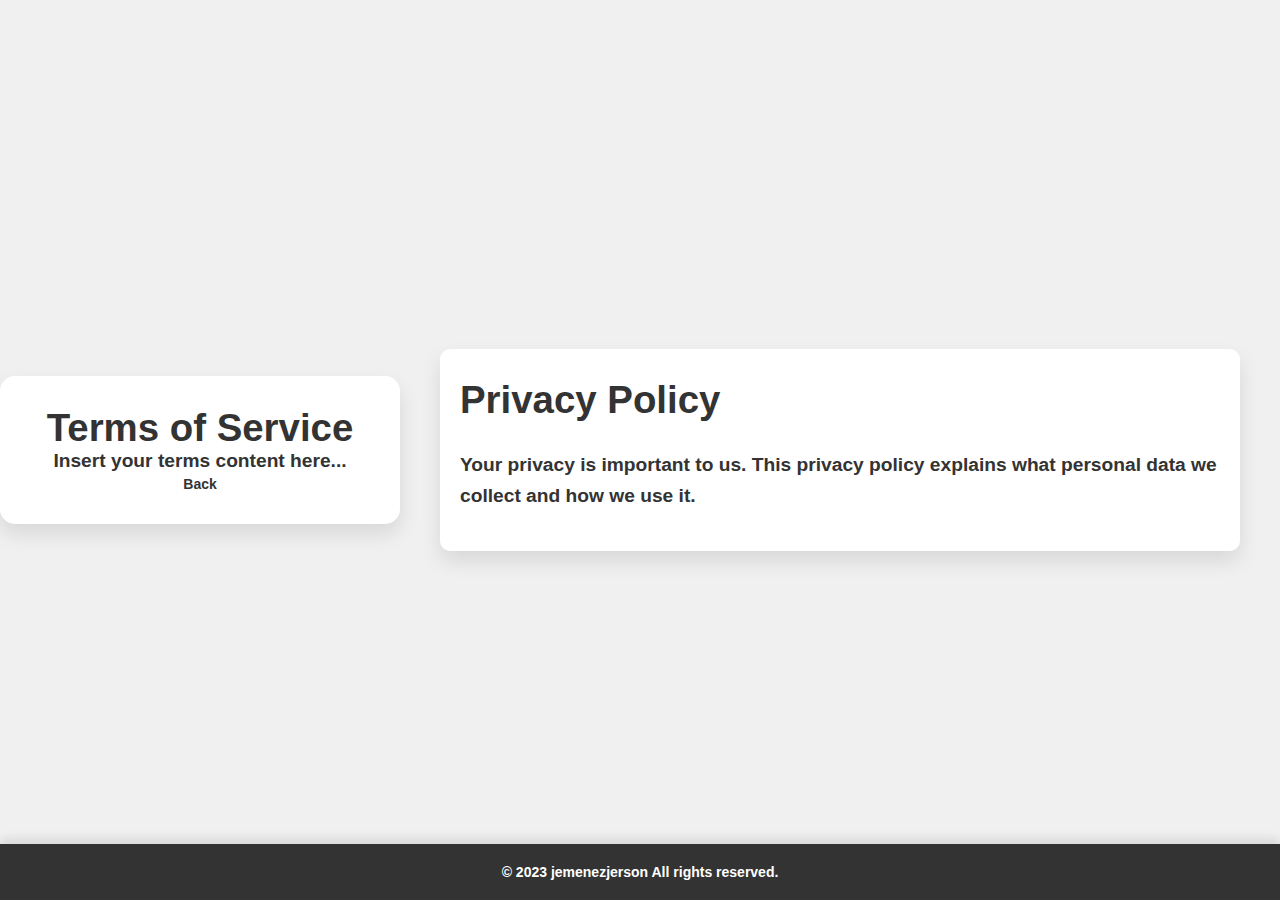
<file: privacy.html>
<!-- terms.html -->
<!DOCTYPE html>
<html>
<head>
    <title>Terms of Service</title>
    <link rel="stylesheet" href="styles.css">
</head>
<body>
    <div class="container">
        <h1>Terms of Service</h1>
        <p>Insert your terms content here...</p>
        <a href="index.html" class="back-btn">Back</a>
    </div>
</body>
</html>

<!-- privacy.html -->
<!DOCTYPE html>
<html lang="en">
<head>
  <meta charset="UTF-8">
  <meta name="viewport" content="width=device-width, initial-scale=1.0">
  <title>Privacy Policy</title>
  <link rel="stylesheet" href="styles.css">
</head>
<body>
  <div class="content-container">
    <h1>Privacy Policy</h1>
    <p>Your privacy is important to us. This privacy policy explains what personal data we collect and how we use it.</p>
    <!-- ...additional privacy policy content... -->
  </div>
  <footer>
    <p>&copy; 2023 jemenezjerson All rights reserved.</p>
  </footer>
</body>
</html>
</file>
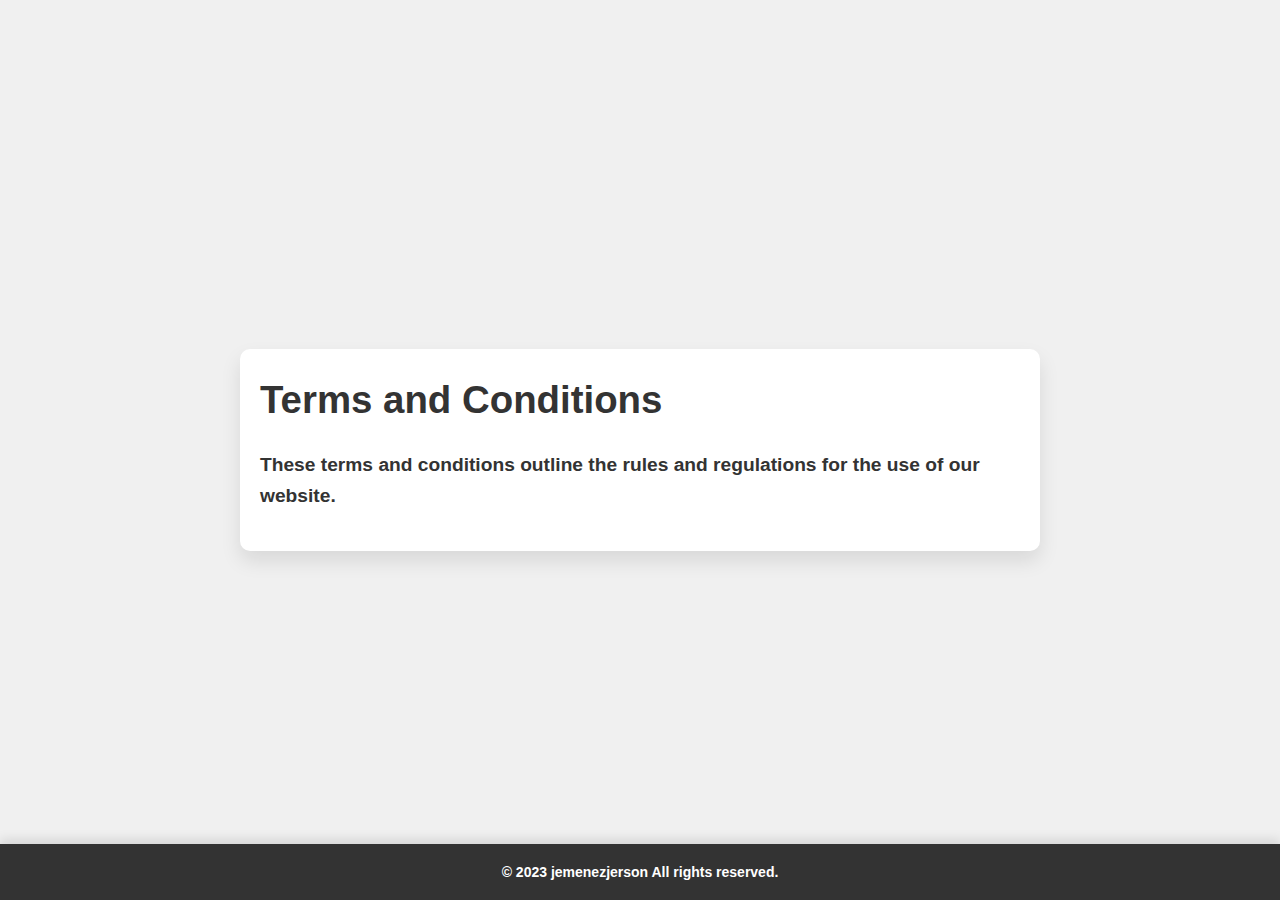
<file: terms.html>
<!-- terms.html -->
<!DOCTYPE html>
<html lang="en">
<head>
  <meta charset="UTF-8">
  <meta name="viewport" content="width=device-width, initial-scale=1.0">
  <title>Terms and Conditions</title>
  <link rel="stylesheet" href="styles.css">
</head>
<body>
  <div class="content-container">
    <h1>Terms and Conditions</h1>
    <p>These terms and conditions outline the rules and regulations for the use of our website.</p>
    <!-- ...additional terms and conditions content... -->
  </div>
  <footer>
    <p>&copy; 2023 jemenezjerson All rights reserved.</p>
  </footer>
</body>
</html>

<!-- privacy.html (Similar structure) -->
</file>
<file: styles.css>
/* Global Styles */
* {
    margin: 0;
    padding: 0;
    box-sizing: border-box;
    font-family: 'Poppins', sans-serif;
}

body {
    display: flex;
    justify-content: center;
    align-items: center;
    height: 100vh;
    background: #f0f0f0;
    font-size: 1.2em;
    font-weight: bold; /* Set font weight to bold */
    color: #000; /* Set font color to black */
}

.container {
    width: 100%;
    max-width: 400px;
    background: #fff;
    padding: 30px;
    border-radius: 15px;
    text-align: center;
    box-shadow: 0px 10px 20px rgba(0, 0, 0, 0.1);
    color: #333;
    transition: transform 0.3s ease-in-out;
}

.container:hover {
    transform: scale(1.02);
}

input[type="email"],
input[type="password"] {
    width: 100%;
    padding: 12px;
    margin: 10px 0;
    border: 1px solid #ccc;
    outline: none;
    border-radius: 8px;
    background: #fff;
    color: #333;
    font-size: 16px;
    transition: all 0.3s ease;
}

input::placeholder {
    color: #999;
}

input:focus {
    background: #f9f9f9;
    box-shadow: 0px 0px 10px rgba(0, 0, 0, 0.1);
}

button {
    width: 100%;
    padding: 12px;
    margin: 10px 0;
    border: none;
    border-radius: 10px;
    font-size: 16px;
    font-weight: bold;
    cursor: pointer;
    background: #333;
    color: #fff;
    transition: 0.3s ease;
    box-shadow: 0px 5px 10px rgba(0, 0, 0, 0.1);
}

button:hover {
    background: #555;
    transform: scale(1.05);
    box-shadow: 0px 7px 15px rgba(0, 0, 0, 0.2);
}

/* Google Sign-In Button */
#google-signin {
    background: #db4437;
}

#google-signin:hover {
    background: #c1351d;
}

/* Links */
a {
    color: #333;
    text-decoration: none;
    font-size: 14px;
    transition: 0.3s ease;
}

a:hover {
    text-decoration: underline;
    color: #555;
}

/* Spinner */
.spinner {
    display: none;
    width: 50px;
    height: 50px;
    border: 5px solid rgba(0, 0, 0, 0.1);
    border-top: 5px solid #333;
    border-radius: 50%;
    animation: spin 1s linear infinite;
    margin: 20px auto;
}

@keyframes spin {
    0% {
        transform: rotate(0deg);
    }
    100% {
        transform: rotate(360deg);
    }
}

.modal {
    border-radius: 15px;
    display: none;
    position: fixed;
    z-index: 1;
    left: 0;
    top: 0;
    width: 100%;
    height: 100%;
    overflow: auto;
    background-color: rgba(0, 0, 0, 0.8); /* Changed to darker background */
}

.modal-content {
    background-color: #fff;
    margin: 15% auto;
    padding: 20px;
    border: 1px solid #888;
    width: 80%;
    max-width: 400px;
    text-align: center;
    border-radius: 4px;
    box-shadow: 0 0 10px rgba(0, 0, 0, 0.2);
    color: #000; /* Changed text color to black */
}

.modal-content h2 {
    margin-top: 0;
    color: #000; /* Changed text color to black */
}

.modal-content p {
    margin-bottom: 20px;
    color: #000; /* Changed text color to black */
}

.modal-content button {
    background-color: #000; /* Changed button background to black */
    color: #fff;
    padding: 10px 20px;
    border: none;
    border-radius: 4px;
    cursor: pointer;
}

.modal-content button:hover {
    background-color: #333; /* Changed hover background to dark gray */
}

.close {
    color: #fff; /* Changed close button color to white */
    float: right;
    font-size: 28px;
    font-weight: bold;
    cursor: pointer;
}

.close:hover,
.close:focus {
    color: #ccc; /* Changed hover and focus color to light gray */
}

/* Welcome Section */
.welcome {
    text-align: center;
    margin-top: 20px;
}

/* Responsive Design */
@media (max-width: 480px) {
    .container {
        width: 90%;
        padding: 25px;
    }
}

/* Footer Styles */
footer {
    text-align: center;
    padding: 20px;
    background: #333;
    color: #fff;
    position: absolute;
    bottom: 0;
    width: 100%;
    box-shadow: 0px -5px 10px rgba(0, 0, 0, 0.1);
}

footer p {
    margin: 0;
    font-size: 14px;
}

/* Logo Styles */
.logo {
    width: 100px;
    margin-bottom: 20px;
}

/* Content Container Styles */
.content-container {
    max-width: 800px;
    margin: 50px auto;
    padding: 20px;
    background: #fff;
    border-radius: 10px;
    box-shadow: 0px 10px 20px rgba(0, 0, 0, 0.1);
    color: #333;
    font-size: 1em;
    line-height: 1.6;
}

.content-container h1 {
    font-size: 2em;
    margin-bottom: 20px;
}

.content-container p {
    margin-bottom: 20px;
}
</file>
